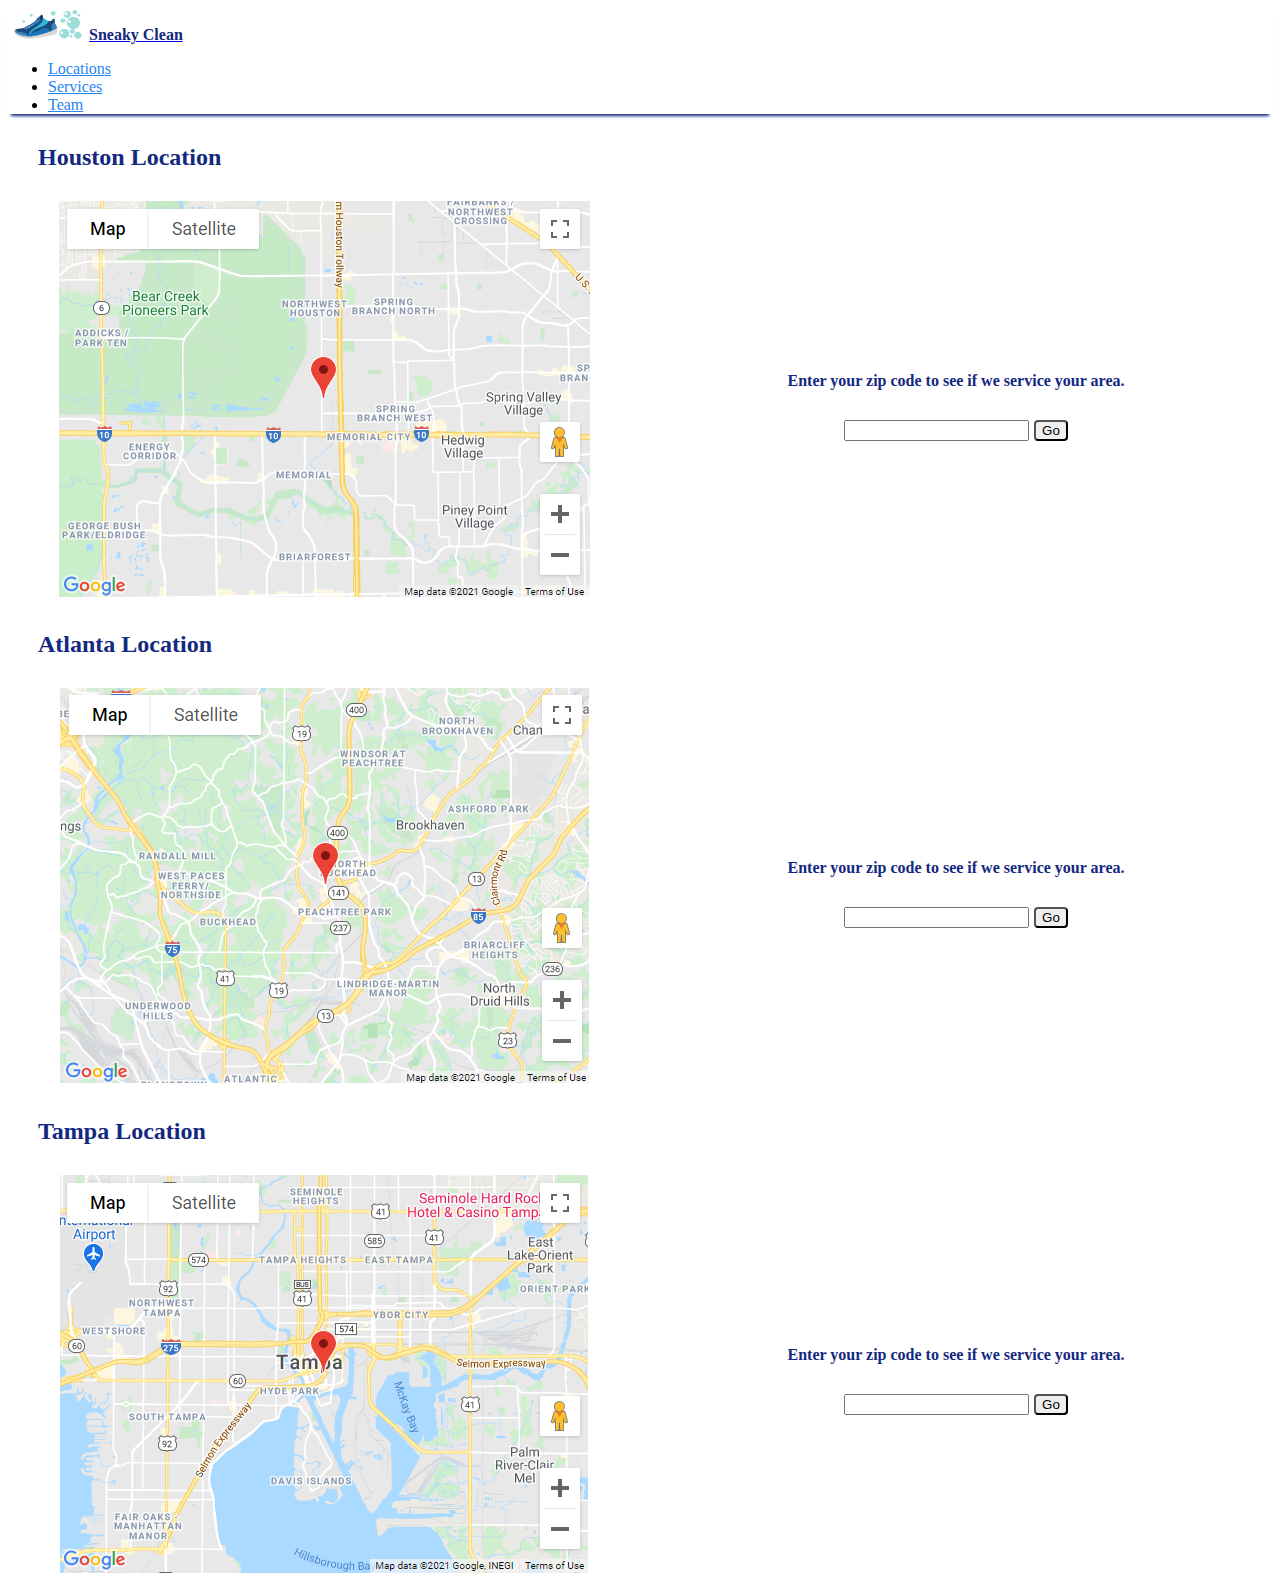
<file: locations.html>
<!DOCTYPE html>
<html lang="en">
  <head>
    <meta charset="UTF-8" />
    <meta http-equiv="X-UA-Compatible" content="IE=edge" />
    <meta name="viewport" content="width=device-width, initial-scale=1.0" />
    <link
      href="https://cdn.jsdelivr.net/npm/bootstrap@5.0.0-beta3/dist/css/bootstrap.min.css"
      rel="stylesheet"
      integrity="sha384-eOJMYsd53ii+scO/bJGFsiCZc+5NDVN2yr8+0RDqr0Ql0h+rP48ckxlpbzKgwra6"
      crossorigin="anonymous"
    />
    <link rel="stylesheet" href="locations.css" />
    <link rel="shortcut icon" type="image/x-icon" href="./images/favicon.ico" />
    <title>Locations</title>
  </head>
  <body>
    <div class="container-fluid">
      <header
        class="d-flex flex-wrap justify-content-center py-3 mb-4 border-bottom"
      >
        <a
          href="index.html"
          class="d-flex align-items-center mb-3 mb-md-0 me-md-auto text-dark text-decoration-none"
        >
          <span class="fs-4"
            ><img src="./images/logoonly.png" id="logo" /><b
              >Sneaky Clean</b
            ></span
          >
        </a>

        <ul class="nav nav-pills">
          <li class="nav-item">
            <a href="locations.html" class="nav-link">Locations</a>
          </li>
          <li class="nav-item">
            <a href="services.html" class="nav-link">Services</a>
          </li>
          <li class="nav-item">
            <a href="team.html" class="nav-link">Team</a>
          </li>
        </ul>
      </header>
    </div>
    <div class="container-md text-center">
      <div class="houston-location-info">
        <h2>Houston Location</h2>
        <div class="map-and-search-container">
          <div id="houston-map">
            <img src="./images/houstonmap.png" alt="houston" />
          </div>
          <div class="store-locator">
            <h4>Enter your zip code to see if we service your area.</h4>
            <input type="text" class="houston-zip-code" /><button
              class="houston-zip-search-button"
            >
              Go
            </button>
            <h5 class="houston-zip-query-answer"></h5>
          </div>
        </div>
      </div>

      <div class="atlanta-location-info">
        <h2>Atlanta Location</h2>
        <div class="map-and-search-container">
          <div id="atlanta-map">
            <img src="./images/atlantamap.png" alt="atlanta" />
          </div>
          <div class="store-locator">
            <h4>Enter your zip code to see if we service your area.</h4>
            <input type="text" class="atlanta-zip-code" /><button
              class="atlanta-zip-search-button"
            >
              Go
            </button>
            <h5 class="atlanta-zip-query-answer"></h5>
          </div>
        </div>
      </div>
      <div class="tampa-location-info">
        <h2>Tampa Location</h2>
        <div class="map-and-search-container">
          <div id="tampa-map">
            <img src="./images/tampamap.png" alt="tampa" />
          </div>
          <div class="store-locator">
            <h4>Enter your zip code to see if we service your area.</h4>
            <input type="text" class="tampa-zip-code" /><button
              class="tampa-zip-search-button"
            >
              Go
            </button>
            <h5 class="tampa-zip-query-answer"></h5>
          </div>
        </div>
      </div>
    </div>
    <!-- <script
      src="https://maps.googleapis.com/maps/api/js?key=myAPIkey&callback=initMap&libraries=&v=weekly"
      async
    ></script> -->
  </body>
  <script src="locations.js"></script>
</html>
</file>
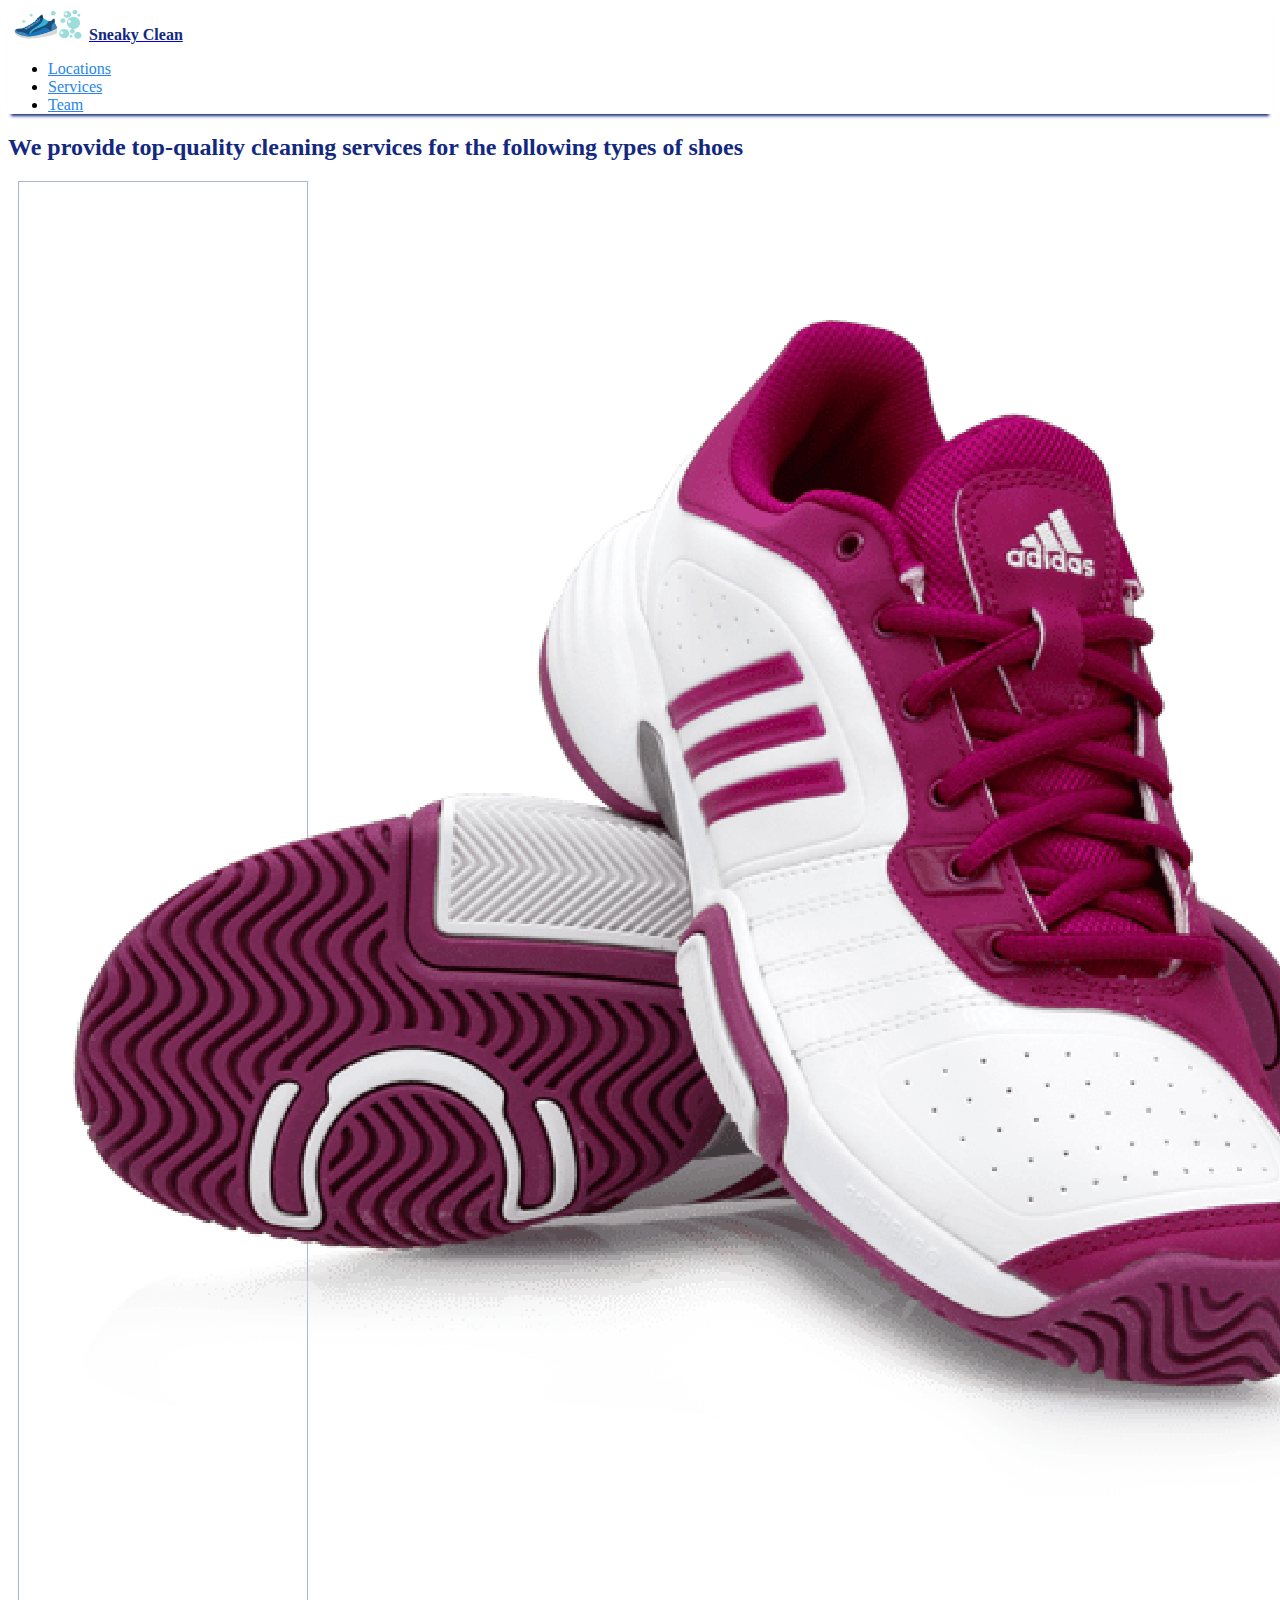
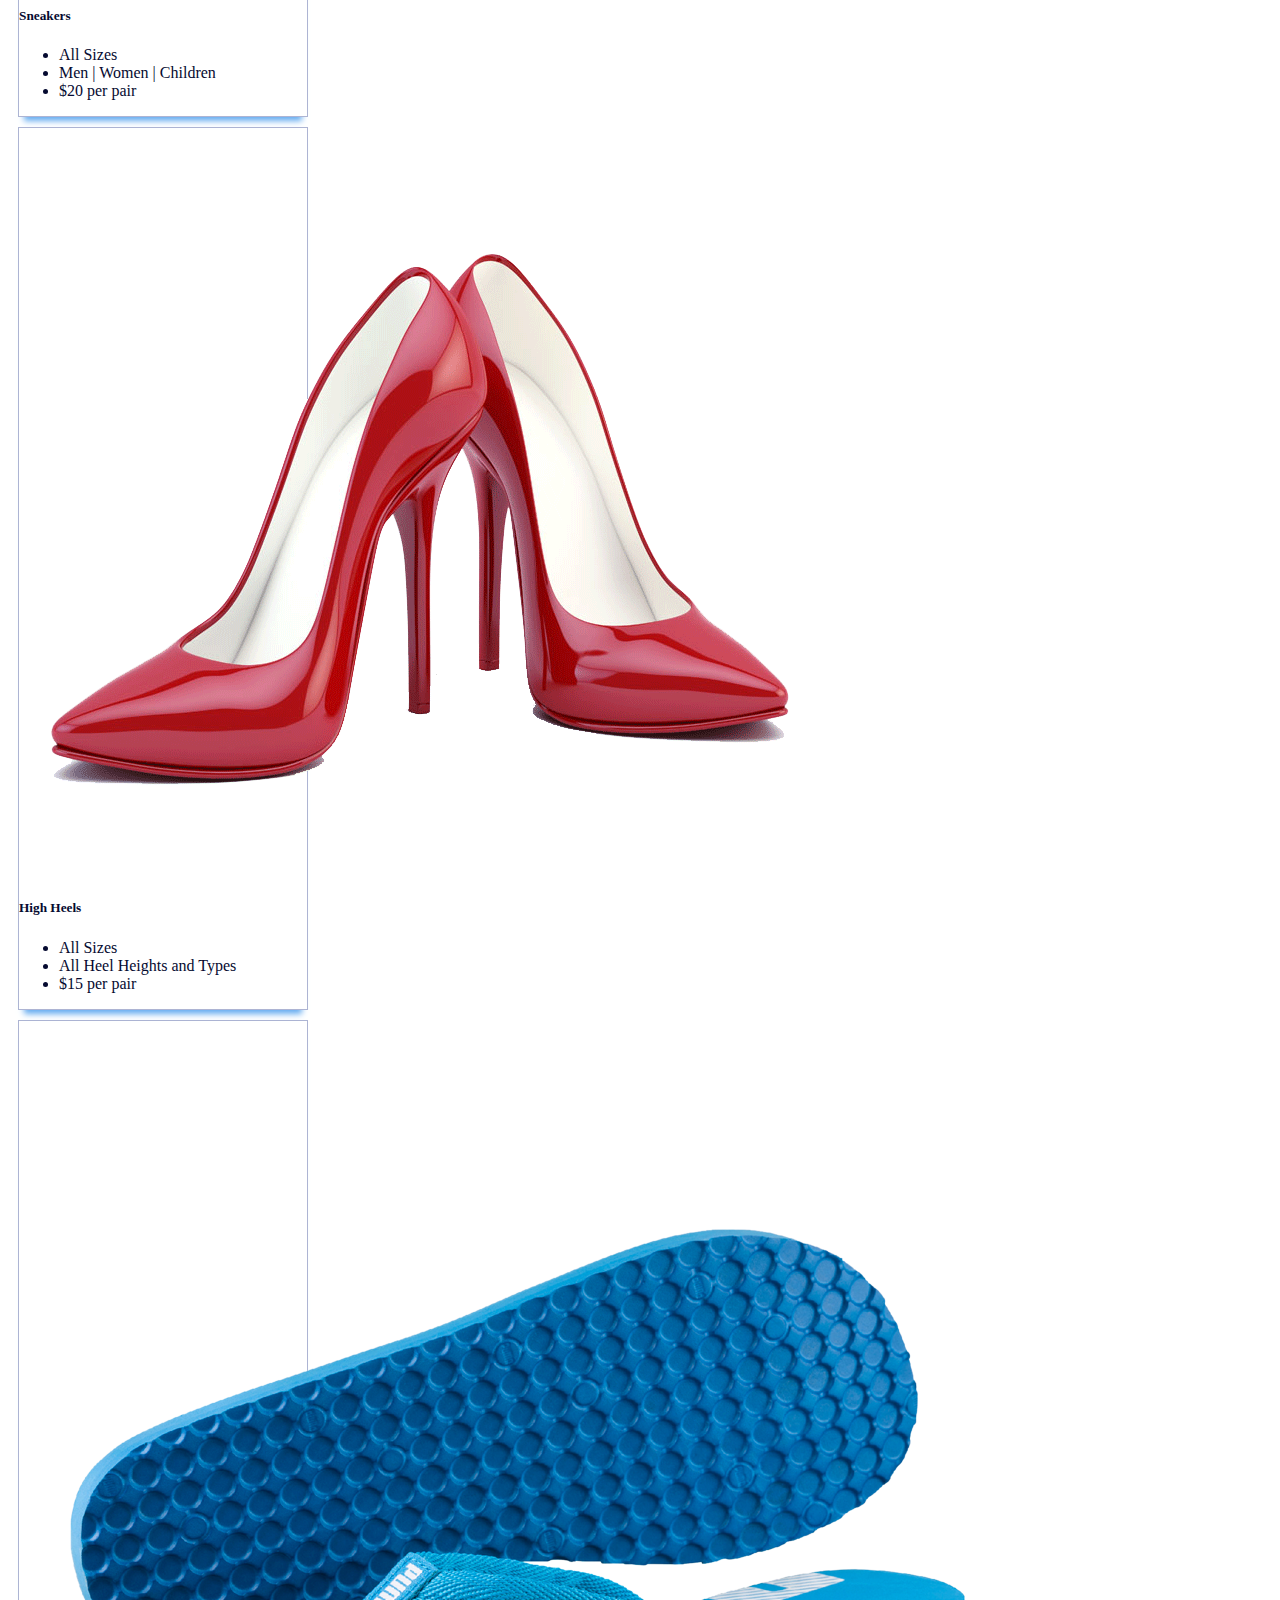
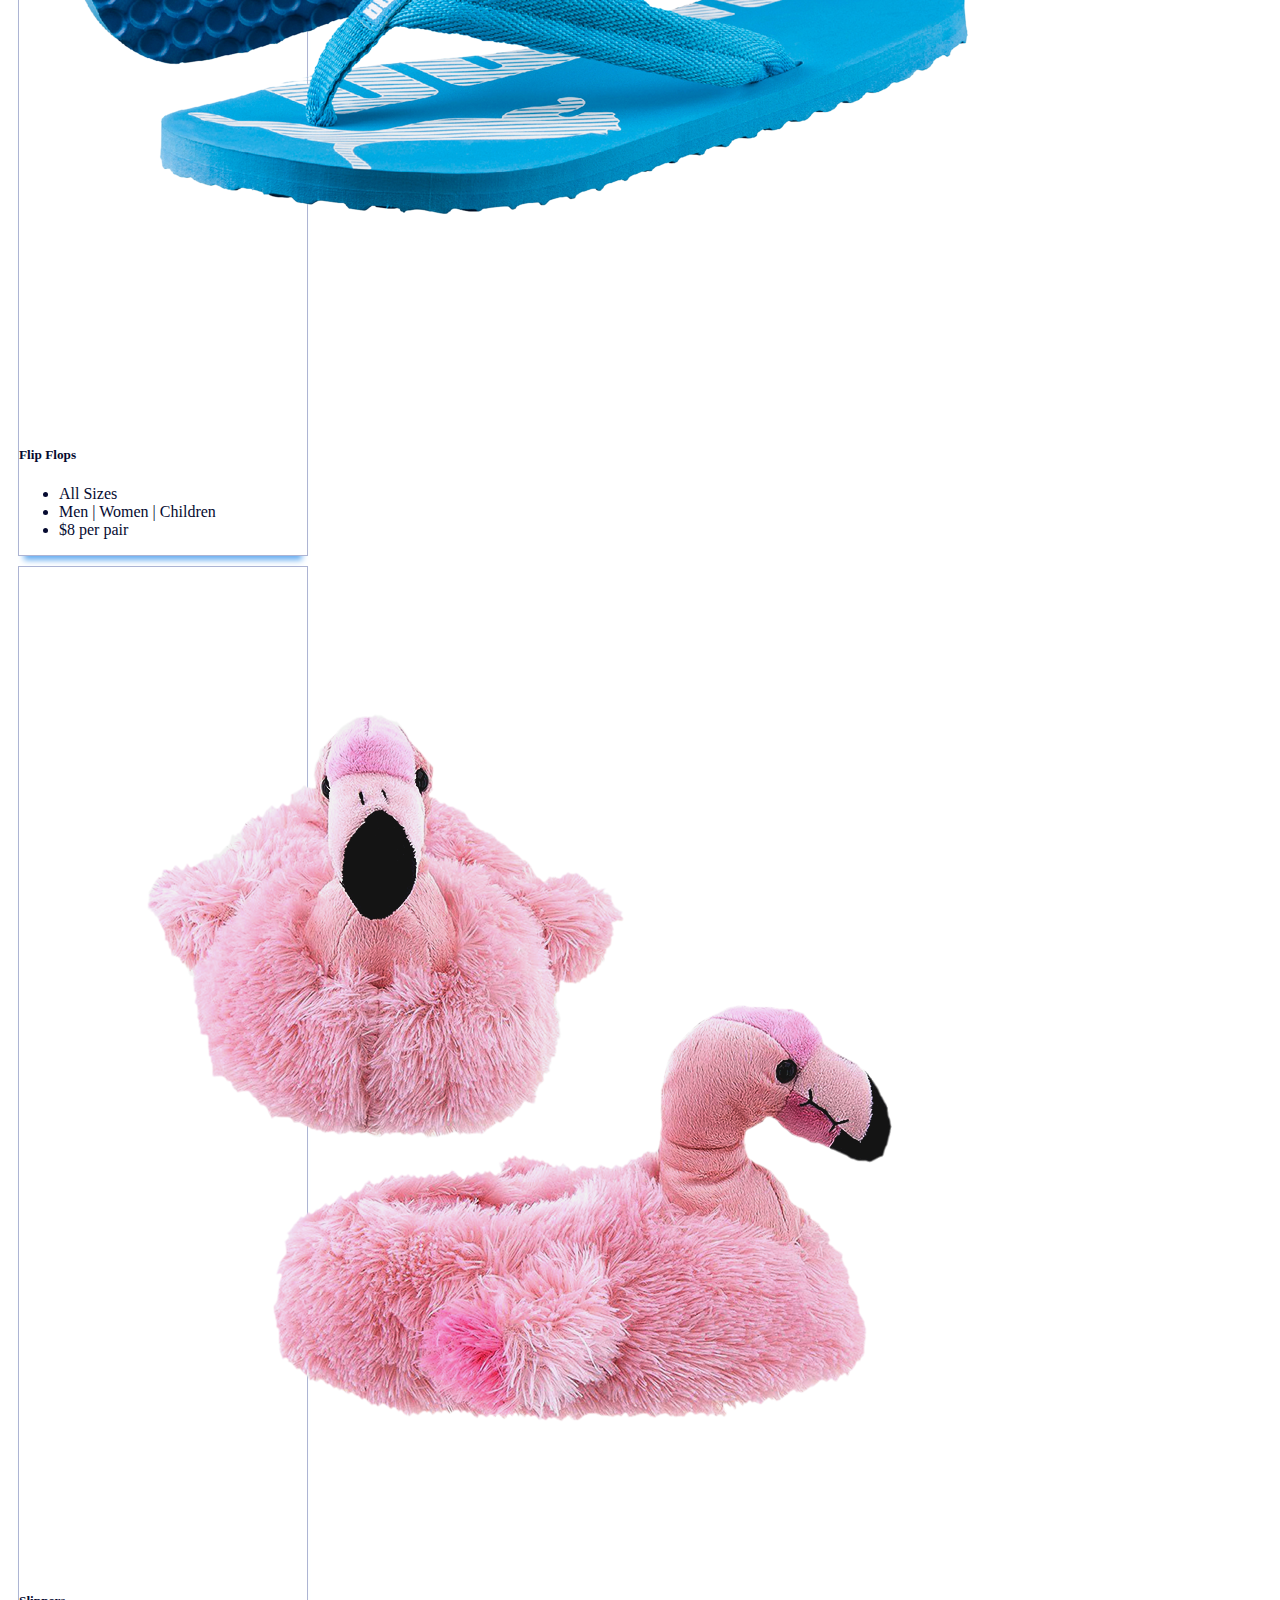
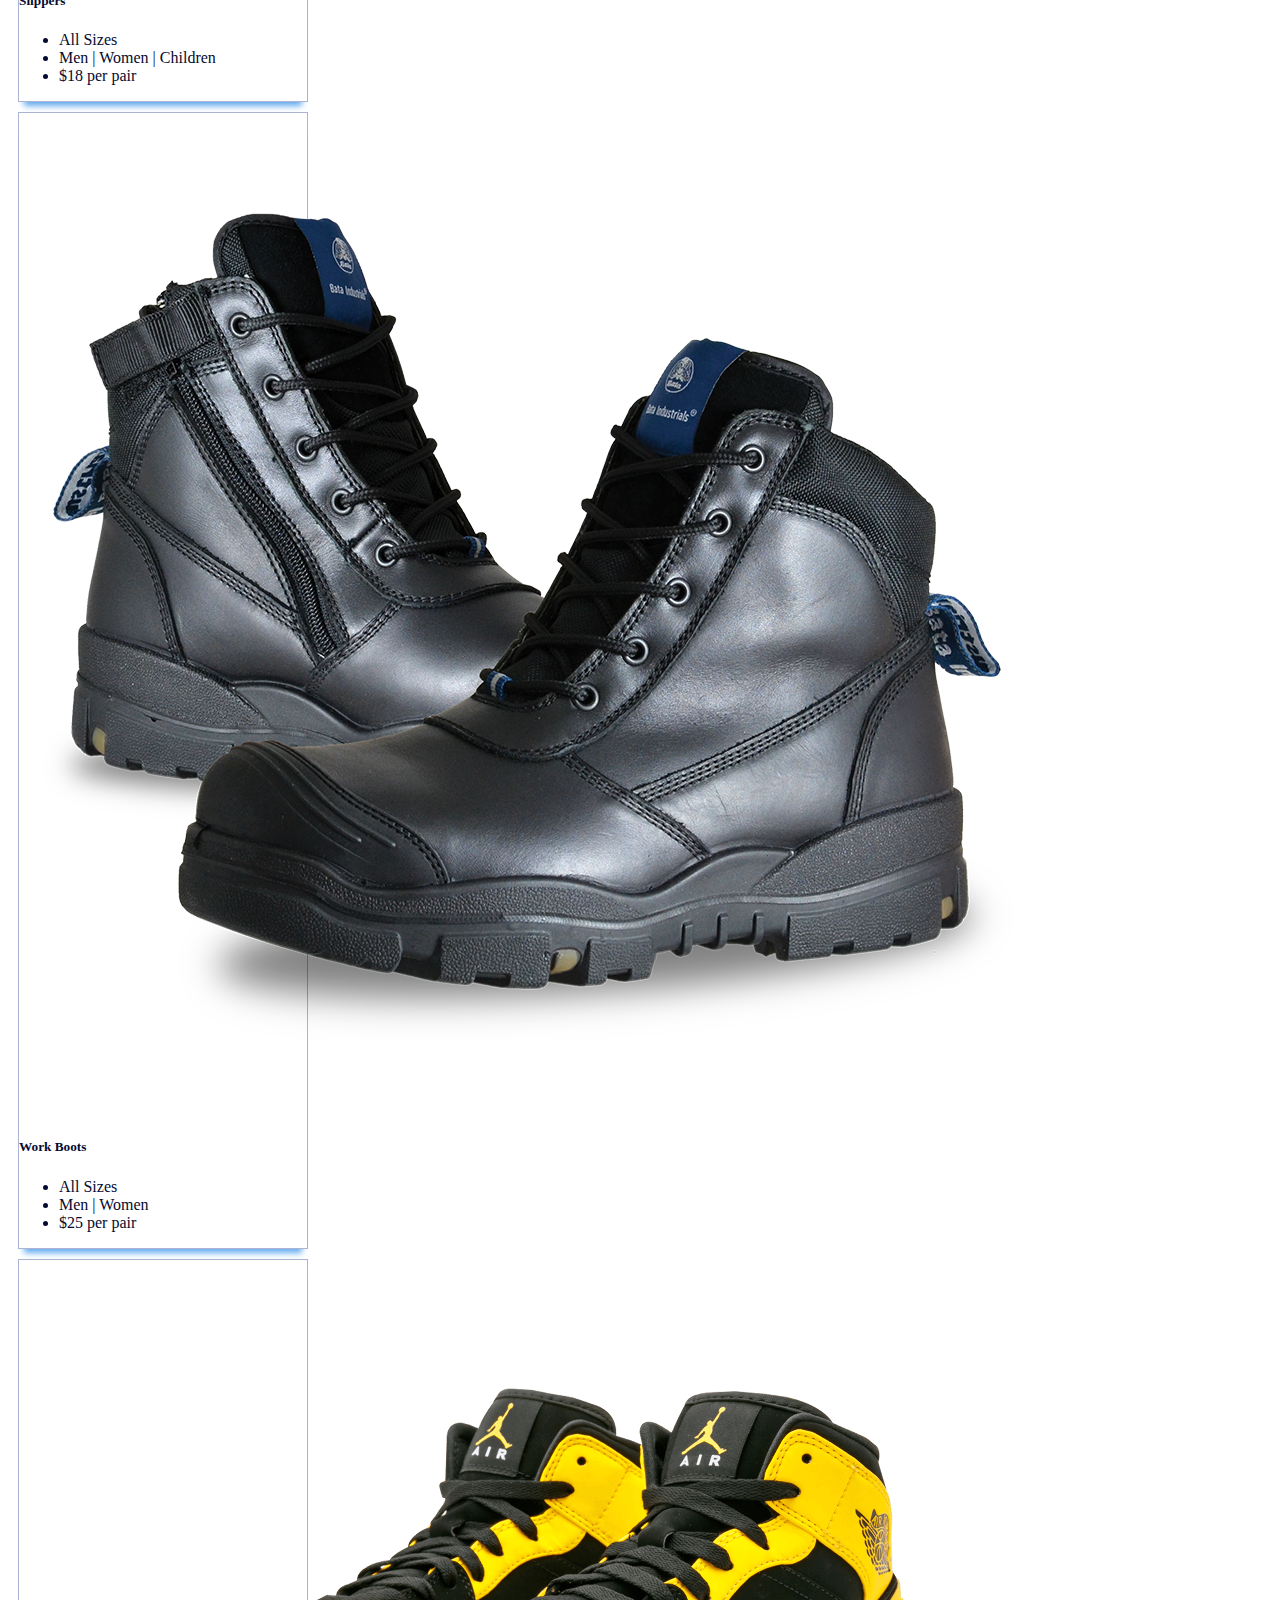
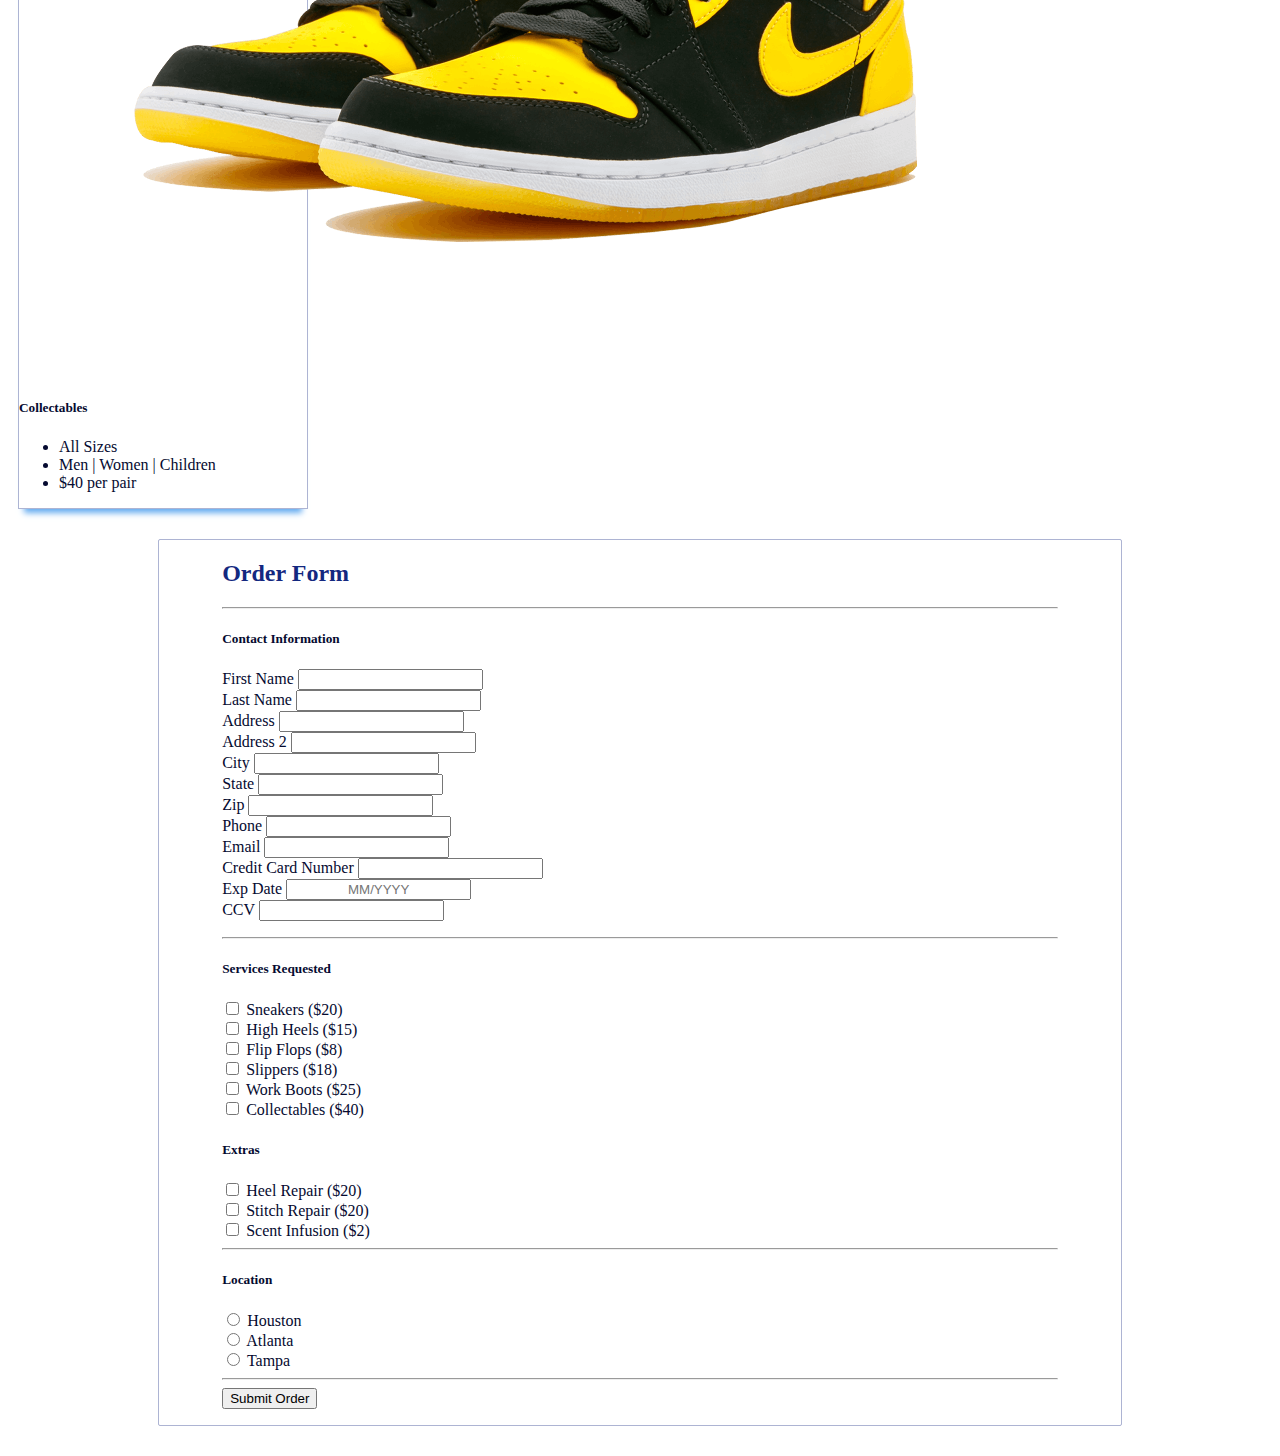
<file: services.html>
<!DOCTYPE html>
<html lang="en">
  <head>
    <meta charset="UTF-8" />
    <meta http-equiv="X-UA-Compatible" content="IE=edge" />
    <meta name="viewport" content="width=device-width, initial-scale=1.0" />
    <link
      href="https://cdn.jsdelivr.net/npm/bootstrap@5.0.0-beta3/dist/css/bootstrap.min.css"
      rel="stylesheet"
      integrity="sha384-eOJMYsd53ii+scO/bJGFsiCZc+5NDVN2yr8+0RDqr0Ql0h+rP48ckxlpbzKgwra6"
      crossorigin="anonymous"
    />
    <link rel="stylesheet" href="services.css" />
    <link rel="shortcut icon" type="image/x-icon" href="./images/favicon.ico" />
    <title>Services</title>
  </head>
  <body>
    <div class="container-fluid">
      <header
        class="d-flex flex-wrap justify-content-center py-3 mb-4 border-bottom"
      >
        <a
          href="index.html"
          class="d-flex align-items-center mb-3 mb-md-0 me-md-auto text-dark text-decoration-none"
        >
      
          <span class="fs-4"><img src="./images/logoonly.png" id="logo"><b>Sneaky Clean</b></span>
        </a>

        <ul class="nav nav-pills">
          <li class="nav-item">
            <a href="locations.html" class="nav-link">Locations</a>
          </li>
          <li class="nav-item">
            <a href="services.html" class="nav-link">Services</a>
          </li>
          <li class="nav-item">
            <a href="team.html" class="nav-link">Team</a>
          </li>
        </ul>
      </header>
    </div>

    <div class="container-md text-center" id="main-container">
        <h2>
          We provide top-quality cleaning services for the following types of
          shoes
        </h2>
  
        <div class="d-flex align-items-center flex-wrap justify-content-center">
            <div class="card" style="width: 18rem">
              <img
                src="./images/sneakers.png"
                class="card-img-top"
                alt="sneakers"
              />
              <div class="card-body">
                <h5 class="card-title">Sneakers</h5>
              </div>
              <ul class="list-group list-group-flush">
                <li class="list-group-item">All Sizes</li>
                <li class="list-group-item">Men | Women | Children</li>
                <li class="list-group-item">$20 per pair</li>
              </ul>
            </div>
      
          
            <div class="card" style="width: 18rem">
              <img
                src="./images/heels.png"
                id="high-heels"
                class="card-img-top"
                alt="heels"
              />
              <div class="card-body">
                <h5 class="card-title">High Heels</h5>
              </div>
              <ul class="list-group list-group-flush">
                <li class="list-group-item">All Sizes</li>
                <li class="list-group-item">All Heel Heights and Types</li>
                <li class="list-group-item">$15 per pair</li>
              </ul>
            </div>
        
            <div class="card" style="width: 18rem">
              <img
                src="./images/flipflops.png"
                class="card-img-top"
                alt="flip-flops"
              />
              <div class="card-body">
                <h5 class="card-title">Flip Flops</h5>
              </div>
              <ul class="list-group list-group-flush">
                <li class="list-group-item">All Sizes</li>
                <li class="list-group-item">Men | Women | Children</li>
                <li class="list-group-item">$8 per pair</li>
              </ul>
            </div>
                   
            <div class="card" style="width: 18rem">
              <img
                src="./images/slippers.png"
                class="card-img-top"
                alt="slippers"
              />
              <div class="card-body">
                <h5 class="card-title">Slippers</h5>
              </div>
              <ul class="list-group list-group-flush">
                <li class="list-group-item">All Sizes</li>
                <li class="list-group-item">Men | Women | Children</li>
                <li class="list-group-item">$18 per pair</li>
              </ul>
            </div>
         
            <div class="card" style="width: 18rem">
              <img
                src="./images/workboots.png"
                class="card-img-top"
                alt="work-boots"
              />
              <div class="card-body">
                <h5 class="card-title">Work Boots</h5>
              </div>
              <ul class="list-group list-group-flush">
                <li class="list-group-item">All Sizes</li>
                <li class="list-group-item">Men | Women</li>
                <li class="list-group-item">$25 per pair</li>
              </ul>
            </div>
          
            <div class="card" style="width: 18rem">
              <img
                src="./images/collectable.png"
                id="collectables-img"
                class="card-img-top"
                alt="collectables"
              />
              <div class="card-body">
                <h5 class="card-title">Collectables</h5>
              </div>
              <ul class="list-group list-group-flush">
                <li class="list-group-item">All Sizes</li>
                <li class="list-group-item">Men | Women | Children</li>
                <li class="list-group-item">$40 per pair</li>
              </ul>
            </div>
        </div>        
    
      <form id="order-form" class="row g-2">
          <h2>Order Form</h2>
          <hr>
          <h5>Contact Information</h5>
        <div class="col-md-6">
          <label for="firstname" class="form-label">First Name</label>
          <input type="text" class="form-control" id="firstname" required/>
        </div>
        <div class="col-md-6">
          <label for="lastname" class="form-label">Last Name</label>
          <input type="text" class="form-control" id="lastname" required/>
        </div>
        <div class="col-12">
          <label for="inputAddress" class="form-label">Address</label>
          <input type="text" class="form-control" id="inputAddress" required/>
        </div>
        <div class="col-12">
          <label for="inputAddress2" class="form-label">Address 2</label>
          <input type="text" class="form-control" id="inputAddress2" />
        </div>
        <div class="col-md-6">
          <label for="inputCity" class="form-label">City</label>
          <input type="text" class="form-control" id="inputCity"required />
        </div>
        <div class="col-md-4">
          <label for="inputState" class="form-label">State</label>
          <input type="text" class="form-control" id="inputState"required />
        </div>
        <div class="col-md-2">
          <label for="inputZip" class="form-label">Zip</label>
          <input type="text" class="form-control" id="inputZip"required />
        </div>
        <div class="col-md-6">
          <label for="phone" class="form-label">Phone</label>
          <input type="text" class="form-control" id="phone" required/>
        </div>
        <div class="col-md-6">
          <label for="email" class="form-label">Email</label>
          <input type="email" class="form-control" id="email" required/>
        </div>
        <div class="col-md-6">
          <label for="ccnumber" class="form-label">Credit Card Number</label>
          <input type="number" class="form-control" id="ccnumber"required />
        </div>
        <div class="col-md-4">
          <label for="expdate" class="form-label">Exp Date</label>
          <input type="text" maxlength="7" placeholder="MM/YYYY"class="form-control" id="expdate"required />
        </div>
        <div class="col-md-2">
          <label for="ccv" class="form-label">CCV</label>
          <input type="text" class="form-control" id="ccv" maxlength="4"required/>
        </div><p></p>
  
      <hr>
        <h5>Services Requested</h5>
        <div class="services-selection">
          <div class="form-check form-check-inline">
            <input class="form-check-input" type="checkbox" id="inlineCheckbox7" value="sneakers">
            <label class="form-check-label" for="sneakers">Sneakers ($20)</label>
          </div>
          <div class="form-check form-check-inline">
            <input class="form-check-input" type="checkbox" id="inlineCheckbox8" value="heels">
            <label class="form-check-label" for="heels">High Heels ($15)</label>
          </div>
          <div class="form-check form-check-inline">
            <input class="form-check-input" type="checkbox" id="inlineCheckbox9" value="flip-flops">
            <label class="form-check-label" for="flip-flops">Flip Flops ($8)</label>
          </div>
        <div class="form-check form-check-inline">
          <input class="form-check-input" type="checkbox" id="inlineCheckbox4" value="slippers">
          <label class="form-check-label" for="slippers">Slippers ($18)</label>
        </div>
        <div class="form-check form-check-inline">
          <input class="form-check-input" type="checkbox" id="inlineCheckbox5" value="work-boots">
          <label class="form-check-label" for="work-boots">Work Boots ($25)</label>
        </div>
        <div class="form-check form-check-inline">
          <input class="form-check-input" type="checkbox" id="inlineCheckbox6" value="collectables">
          <label class="form-check-label" for="collectables">Collectables ($40)</label>
        </div><p></p>
        <h5>Extras</h5>
        <div class="form-check form-check-inline">
          <input class="form-check-input" type="checkbox" id="inlineCheckbox1" value="heel-repair">
          <label class="form-check-label" for="heel-repair">Heel Repair ($20)</label>
        </div>
        <div class="form-check form-check-inline">
          <input class="form-check-input" type="checkbox" id="inlineCheckbox2" value="stitch-repair">
          <label class="form-check-label" for="stitch-repair">Stitch Repair ($20)</label>
        </div>
        <div class="form-check form-check-inline">
          <input class="form-check-input" type="checkbox" id="inlineCheckbox3" value="scent">
          <label class="form-check-label" for="scent">Scent Infusion ($2)</label>
        </div>
        </div>
        <hr>
          <h5>Location</h5>
          <div class="location-selection">
            <div class="form-check form-check-inline">
              <input class="form-check-input" type="radio" name="locations" id="inlineRadio1" value="houston" required>
              <label class="form-check-label" for="houston">Houston</label>
            </div>
            <div class="form-check form-check-inline">
              <input class="form-check-input" type="radio" name="locations" id="inlineRadio2" value="atlanta">
              <label class="form-check-label" for="atlanta">Atlanta</label>
            </div>
            <div class="form-check form-check-inline">
              <input class="form-check-input" type="radio" name="locations" id="inlineRadio3" value="tampa" >
              <label class="form-check-label" for="tampa">Tampa</label>
            </div>
          <hr>
          </div>
        <div class="col-12">
          <button type="submit" class="btn btn-outline-primary">
            Submit Order
          </button>      
      </div>
      <div id="order-confirmation">
        <p id="confirmation"></p>
      </div>
    </div>
  
</form>
  </body>
  <script src="services.js"></script>
</html>
</file>
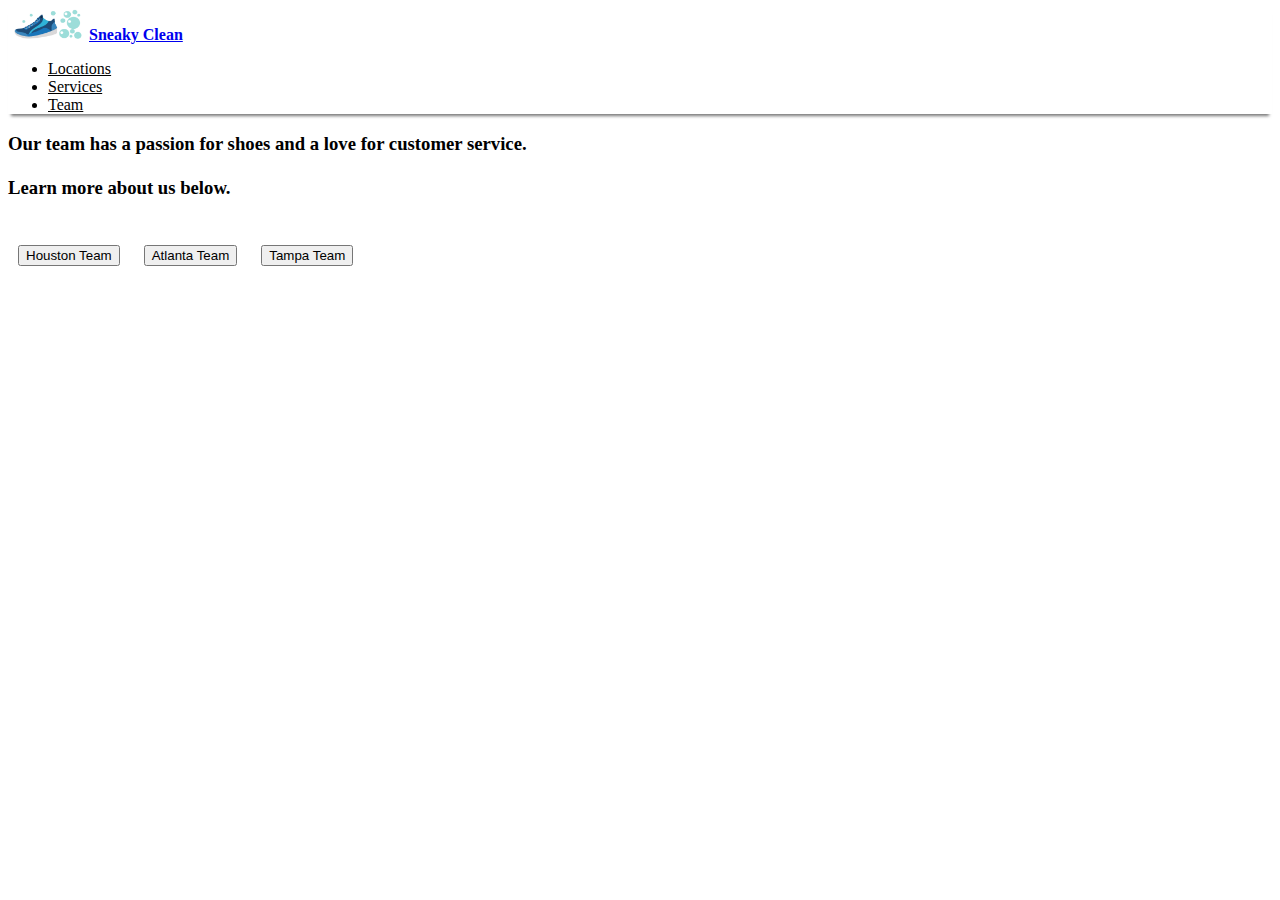
<file: team.html>
<!DOCTYPE html>
<html lang="en">
  <head>
    <meta charset="UTF-8" />
    <meta http-equiv="X-UA-Compatible" content="IE=edge" />
    <meta name="viewport" content="width=device-width, initial-scale=1.0" />
    <link
      href="https://cdn.jsdelivr.net/npm/bootstrap@5.0.0-beta3/dist/css/bootstrap.min.css"
      rel="stylesheet"
      integrity="sha384-eOJMYsd53ii+scO/bJGFsiCZc+5NDVN2yr8+0RDqr0Ql0h+rP48ckxlpbzKgwra6"
      crossorigin="anonymous"
    />
    <link rel="stylesheet" href="team.css" />
    <title>Meet Our Team</title>
  </head>
  <body>
    <div class="container-fluid" id="header-contents">
      <header
        class="d-flex flex-wrap justify-content-center py-3 mb-4 border-bottom"
      >
        <a
          href="index.html"
          class="d-flex align-items-center mb-3 mb-md-0 me-md-auto text-dark text-decoration-none"
        >
          <span class="fs-4"
            ><img src="./images/logoonly.png" id="logo" /><b
              >Sneaky Clean</b
            ></span
          >
        </a>

        <ul class="nav nav-pills">
          <li class="nav-item">
            <a href="locations.html" class="nav-link">Locations</a>
          </li>
          <li class="nav-item">
            <a href="services.html" class="nav-link">Services</a>
          </li>
          <li class="nav-item">
            <a href="team.html" class="nav-link">Team</a>
          </li>
        </ul>
      </header>
    </div>
    <div class="container-lg text-center" id="main-container">
      <h3>
        Our team has a passion for shoes and a love for customer service.<br /><br />
        Learn more about us below.
      </h3>
      <br />
      <button class="btn btn-outline-primary" id="houston">Houston Team</button>
      <button class="btn btn-outline-primary" id="atlanta">Atlanta Team</button>
      <button class="btn btn-outline-primary" id="tampa">Tampa Team</button>
      <div class="d-flex align-items-center">
        <div
          class="d-flex align-items-center flex-wrap justify-content-center"
          id="team-cards"
        ></div>
      </div>
    </div>
  </body>
  <script src="team.js"></script>
</html>
</file>
<file: locations.css>
#houston-map {
  height: 400px;
  width: 100%;
}

.store-locator {
  margin: auto 20px;
  justify-content: center;
  align-items: center;
  text-align: center;
}

#atlanta-map {
  height: 400px;
  width: 100%;
}

#tampa-map {
  height: 400px;
  width: 100%;
}

.nav-link {
  color: #2685f0;
}

span {
  color: #132880;
}

input[type="text"] {
  margin-right: 5px;
  outline: #132880;
}

p {
  margin-top: 10px;
}

button {
  border-radius: 4px;
}

h5 {
  margin: 20px;
  color: #132880;
}

h4 {
  margin: 30px;
  color: #132880;
}

h2 {
  margin: 30px;
  color: #132880;
}

header {
  -webkit-box-shadow: 0 5px 3px -3px #132880;
  -moz-box-shadow: 0 5px 3px -3px #132880;
  box-shadow: 0 5px 3px -3px #132880;
}

#logo {
  height: 32px;
  width: 81px;
}

.map-and-search-container {
  display: grid;
  grid-template-columns: repeat(2, 1fr);
  flex-wrap: wrap;
  text-align: center;
  align-items: center;
}

/* styling for smartphone */
@media screen and (max-width: 415px) {
  h3 {
    font-size: 20px;
  }

  h4 {
    font-size: 16px;
    margin-top: 10px;
  }

  h5 {
    font-size: 16px;
  }

  .map-and-search-container {
    display: flex;
    flex-wrap: wrap;
    text-align: center;
    align-items: center;
  }
}

/* styling for Galaxy Fold */
@media screen and (max-width: 281px) {
  h3 {
    font-size: 16px;
  }

  .nav-link {
    font-size: 14px;
  }

  button {
    margin: 10px;
  }
}
</file>
<file: services.css>
.nav-link {
  color: #2685f0;
}

span {
  color: #132880;
}

h2 {
  color: #132880;
}

#collectables-img {
  margin-top: 57px;
  margin-bottom: 57px;
}

#high-heels {
  margin-top: 29px;
}

#order-form {
  border: 1px solid rgb(19, 40, 128, 0.35);
  border-radius: 2px;
  padding: 0 5%;
  margin: 30px 150px 30px 150px;
  color: #050a30;
}

.card {
  margin: 10px;
  -webkit-box-shadow: 0 10px 6px -6px #65acf0;
  -moz-box-shadow: 0 10px 6px -6px #65acf0;
  box-shadow: 0 10px 6px -6px #65acf0;
  border: 1px solid rgb(19, 40, 128, 0.35);
  color: #050a30;
}

#expdate {
  text-align: center;
}

header {
  -webkit-box-shadow: 0 5px 3px -3px #132880;
  -moz-box-shadow: 0 5px 3px -3px #132880;
  box-shadow: 0 5px 3px -3px #132880;
}

#logo {
  height: 32px;
  width: 81px;
}

.list-group-item {
  color: #050a30;
}

button:hover {
  background-color: #132880 !important;
}

/* styling for smartphone */
@media screen and (max-width: 415px) {
  h2 {
    font-size: 20px;
  }
  #order-form {
    width: 90%;
    border: 1px black solid;
    border-radius: 2px;
    padding: 8px;
    margin: auto;
    margin-bottom: 5px;
  }
}

/* styling for Galaxy Fold */
@media screen and (max-width: 281px) {
  h2 {
    font-size: 18px;
  }

  .nav-link {
    font-size: 14px;
  }
}
</file>
<file: team.css>
.nav-link {
  color: black;
}

.card-img-top {
  border-radius: 100%;
  padding: 5px;
}

.card {
  height: 410px;
  margin: 10px;
  -webkit-box-shadow: 0 10px 6px -6px #777;
  -moz-box-shadow: 0 10px 6px -6px #777;
  box-shadow: 0 10px 6px -6px #777;
}

#about-me-box {
  height: 64px;
  margin: auto;
}

button {
  margin: 10px;
}

header {
  -webkit-box-shadow: 0 5px 3px -3px #777;
  -moz-box-shadow: 0 5px 3px -3px #777;
  box-shadow: 0 5px 3px -3px #777;
}

#logo {
  height: 32px;
  width: 81px;
}

/* styling for smartphone */
@media screen and (max-width: 415px) {
  h3 {
    font-size: 20px;
  }
}

/* styling for Galaxy Fold */
@media screen and (max-width: 281px) {
  h3 {
    font-size: 16px;
  }

  .nav-link {
    font-size: 14px;
  }
}
</file>
